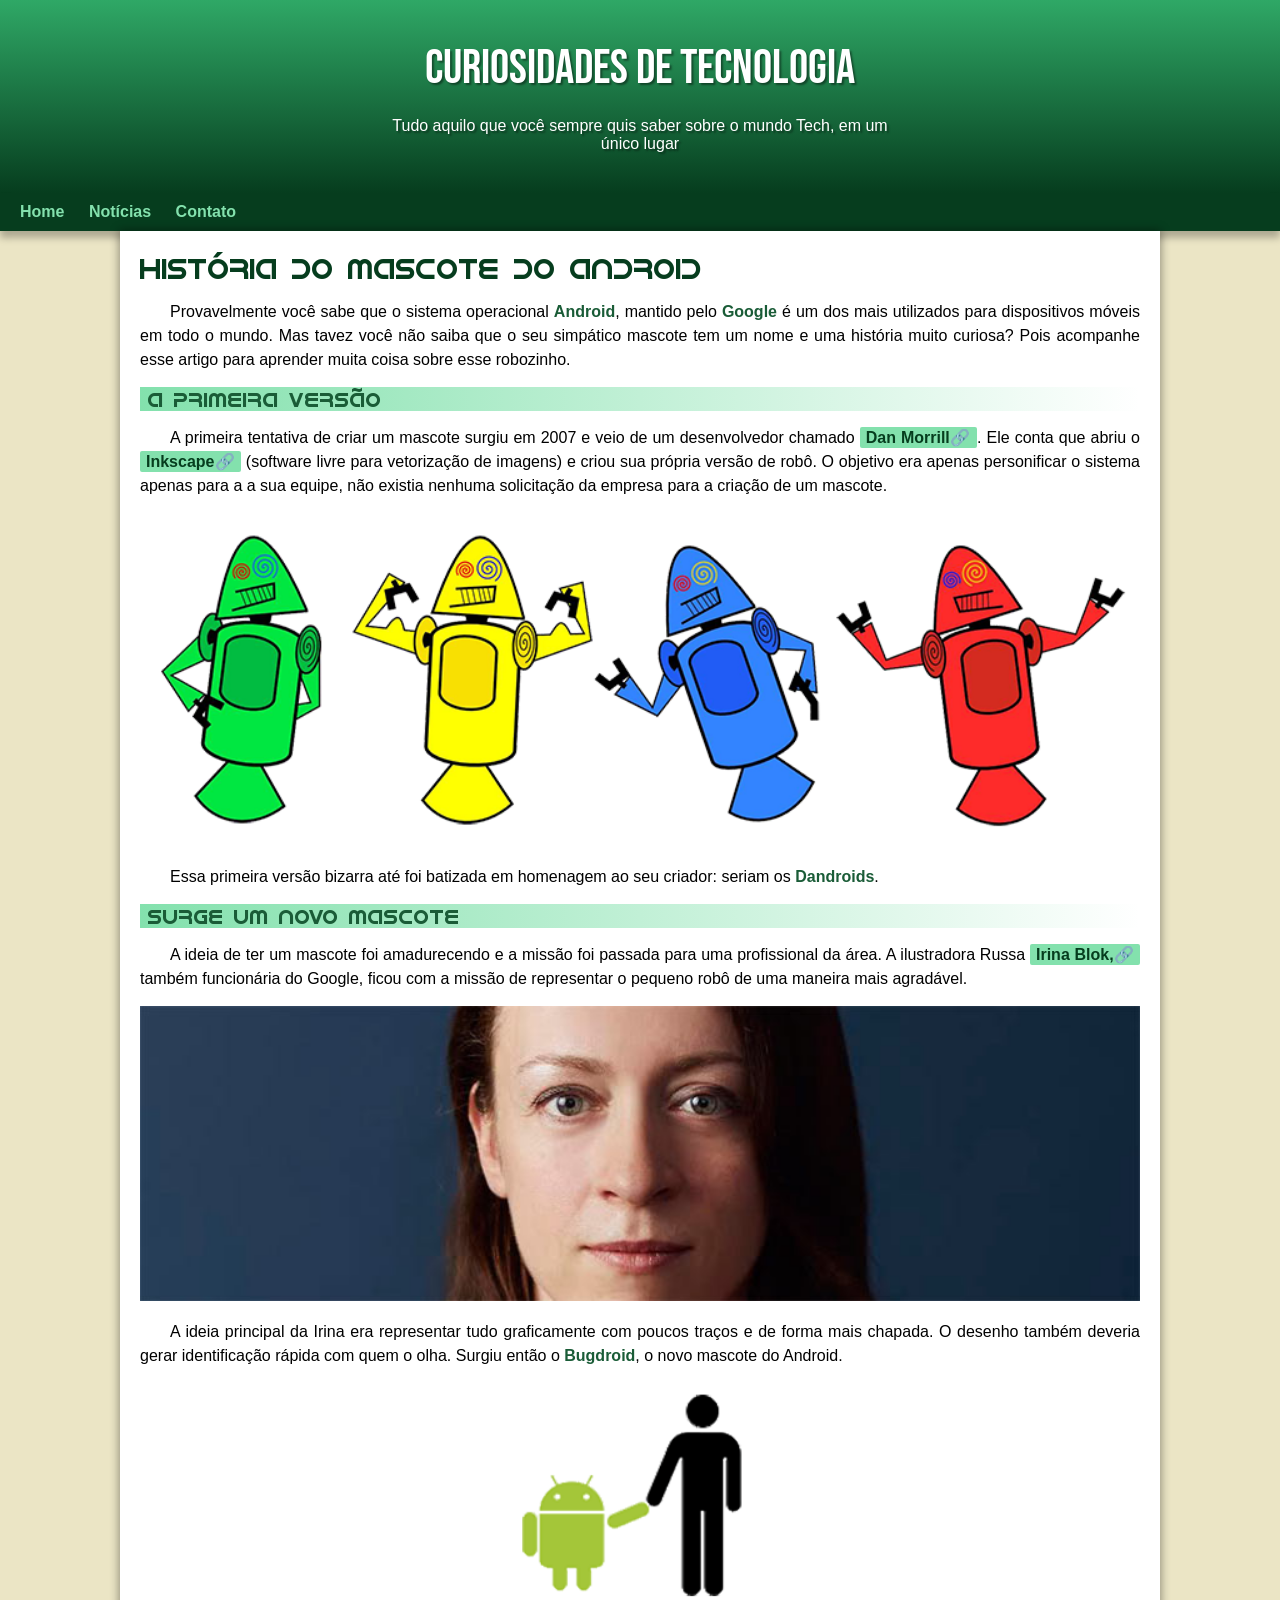
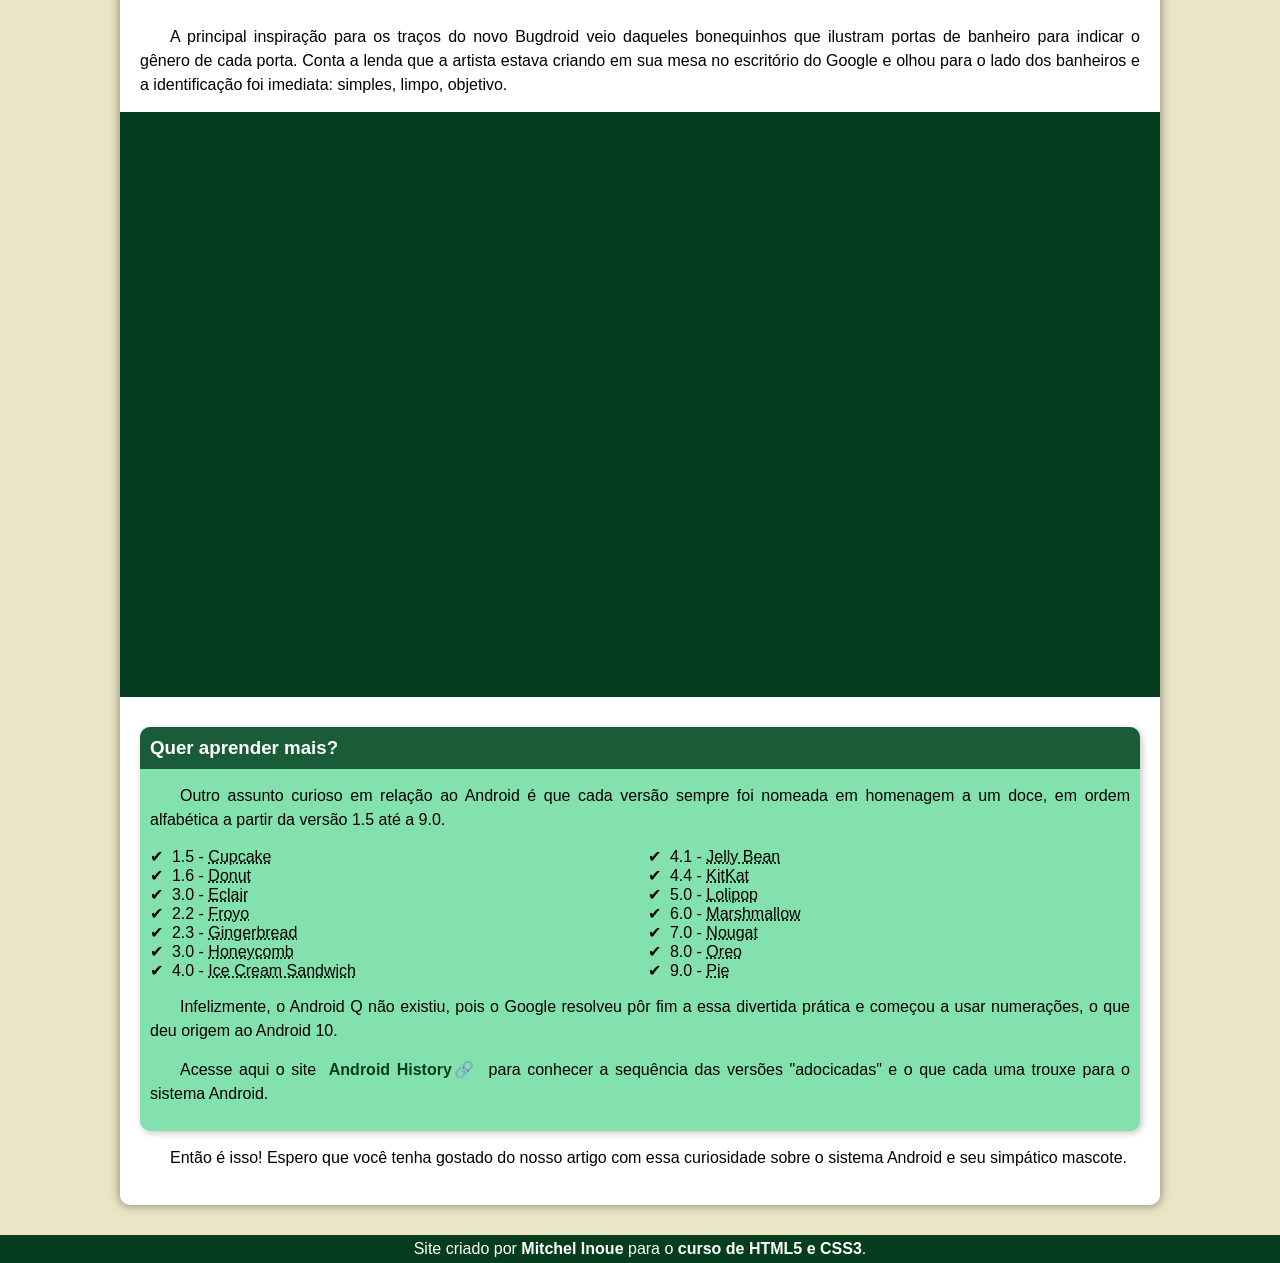
<file: index.html>
<!DOCTYPE html>
<html lang="pt-br">
<head>
    <meta charset="UTF-8">
    <meta http-equiv="X-UA-Compatible" content="IE=edge">
    <meta name="viewport" content="width=device-width, initial-scale=1.0">
    <title>Como surgiu o mascote Android?</title>
    <link rel="shortcut icon" href="imagens/favicon.ico" type="image/x-icon">
    <link rel="stylesheet" href="estilo/style.css">
</head>
<body>
    <header>
        <h1 class="cabecalho">Curiosidades de Tecnologia</h1>
        <p>Tudo aquilo que você sempre quis saber sobre o mundo Tech, em um único lugar</p>
    </header>
        <nav>
            <a class="link" href="#">Home</a>
            <a class="link" href="#">Notícias</a>
            <a class="link" href="#">Contato</a>
        </nav>
    <main>
        <article>
            <h1>
                História do Mascote do Android
            </h1>

            <p>
                Provavelmente você sabe que o sistema operacional <strong id="especial">Android</strong>, mantido pelo <strong>Google</strong> é um dos mais utilizados para dispositivos móveis em todo o mundo. Mas tavez você não saiba que o seu simpático mascote tem um nome e uma história muito curiosa? Pois acompanhe esse artigo para aprender muita coisa sobre esse robozinho.
            </p>

            <h2>
                A primeira versão
            </h2>

            <p>
                A primeira tentativa de criar um mascote surgiu em 2007 e veio de um desenvolvedor chamado <a href="https://androidcommunity.com/dan-morrill-shows-us-the-android-mascot-that-almost-was-20130103/" target="_blank" class="externo">Dan Morrill</a>. Ele conta que abriu o <a href="https://inkscape.org/pt-br/" target="_blank" class="externo">Inkscape</a> (software livre para vetorização de imagens) e criou sua própria versão de robô. O objetivo era apenas personificar o sistema apenas para a a sua equipe, não existia nenhuma solicitação da empresa para a criação de um mascote.
            </p>

            <picture>
                <source media="(max-width: 600px)" srcset="imagens/dan-droids-pq.png" type="image/png">
                <img src="imagens/dan-droids.png" alt="Primeiro mascote do Android">
            </picture>

            <p>
                Essa primeira versão bizarra até foi batizada em homenagem ao seu criador: seriam os <strong>Dandroids</strong>.
            </p>

            <h2>
                Surge um novo mascote
            </h2>

            <p>
                A ideia de ter um mascote foi amadurecendo e a missão foi passada para uma profissional da área. A ilustradora Russa <a href="https://www.irinablok.com/android" target="_blank" class="externo">Irina Blok,</a> também funcionária do Google, ficou com a missão de representar o pequeno robô de uma maneira mais agradável.
            </p>

            <picture>
                <source media="(max-width: 600px)" srcset="imagens/irina-blok-pq.jpg" type="image/jpg">
                <img src="imagens/irina-blok.jpg" alt="irina-blok">
            </picture>

            <p>
                A ideia principal da Irina era representar tudo graficamente com poucos traços e de forma mais chapada. O desenho também deveria gerar identificação rápida com quem o olha. Surgiu então o <strong>Bugdroid</strong>, o novo mascote do Android.
            </p>

            <img src="imagens/bugdroid.png" class="pequena" alt="Bugdroid">

            <p>
                A principal inspiração para os traços do novo Bugdroid veio daqueles bonequinhos que ilustram portas de banheiro para indicar o gênero de cada porta. Conta a lenda que a artista estava criando em sua mesa no escritório do Google e olhou para o lado dos banheiros e a identificação foi imediata: simples, limpo, objetivo.
            </p>
            
            <div class="video">
                <iframe width="560" height="315" src="https://www.youtube.com/embed/l2UDgpLz20M?controls=0" title="YouTube video player" frameborder="0" allow="accelerometer; autoplay; clipboard-write; encrypted-media; gyroscope; picture-in-picture" allowfullscreen></iframe>
            </div>
            

            <aside>
                <h3>
                    <div id="extra">
                        Quer aprender mais?
                    </div>
                </h3>
                
                <p>
                    Outro assunto curioso em relação ao Android é que cada versão sempre foi nomeada em homenagem a um doce, em ordem alfabética a partir da versão 1.5 até a 9.0.
                </p>

                    <ul>
                        <li > 
                            1.5 - <abbr title="Bolo de copo">Cupcake</abbr>
                        </li>
                        <li > 
                            1.6 - <abbr title="Rosquinha">Donut</abbr>
                        </li>
                        <li> 
                            3.0 - <abbr title="Bomba">Eclair</abbr>
                        </li>
                        <li > 
                            2.2 - <abbr title="Iogurte Congelado">Froyo</abbr>
                        </li>
                        <li > 
                            2.3 - <abbr title="Biscoite de Gengibre">Gingerbread</abbr>
                        </li>
                        <li > 
                            3.0 - <abbr title="Favo de Mel">Honeycomb</abbr>
                        </li>
                        <li > 
                            4.0 - <abbr title="Sanduíche de Sorvete">Ice Cream Sandwich</abbr>
                        </li>
                        <li> 
                            4.1 - <abbr title="Jujuba">Jelly Bean</abbr>
                        </li>
                        <li> 
                            4.4 - <abbr title="KitKat">KitKat</abbr>
                        </li>
                        <li > 
                            5.0 - <abbr title="Pirulito">Lolipop</abbr>
                        </li>
                        <li> 
                            6.0 - <abbr title="Marshmallow">Marshmallow</abbr>
                        </li>
                        <li> 
                           7.0 - <abbr title="torrone">Nougat</abbr>
                        </li>
                        <li> 
                           8.0 - <abbr title="Oreo">Oreo</abbr>
                        </li>
                        <li> 
                            9.0 - <abbr title="Pie">Pie</abbr>
                        </li>
                    </ul>

                <p>
                    Infelizmente, o Android Q não existiu, pois o Google resolveu pôr fim a essa divertida prática e começou a usar numerações, o que deu origem ao Android 10.
                </p>

                <p>
                    Acesse aqui o site <a href="https://www.android.com/intl/en_uk/history/#/donut" target="_blank" class="externo">Android History</a> para conhecer a sequência das versões "adocicadas" e o que cada uma trouxe para o sistema Android.
                </p>

            </aside>

            <p id="fim">
                Então é isso! Espero que você tenha gostado do nosso artigo com essa curiosidade sobre o sistema <span id="especial">Android</span> e seu simpático mascote.
            </p>

        </article>

    </main>

    <footer>
        <p id="rodape">Site criado por <a href="https://github.com/mitchelinoue" target="_blank">Mitchel Inoue</a> para o <a href="https://www.cursoemvideo.com/minha-conta/" target="_blank">curso de HTML5 e CSS3</a>.
        </p>
    </footer>
        

</body>
</html>
</file>
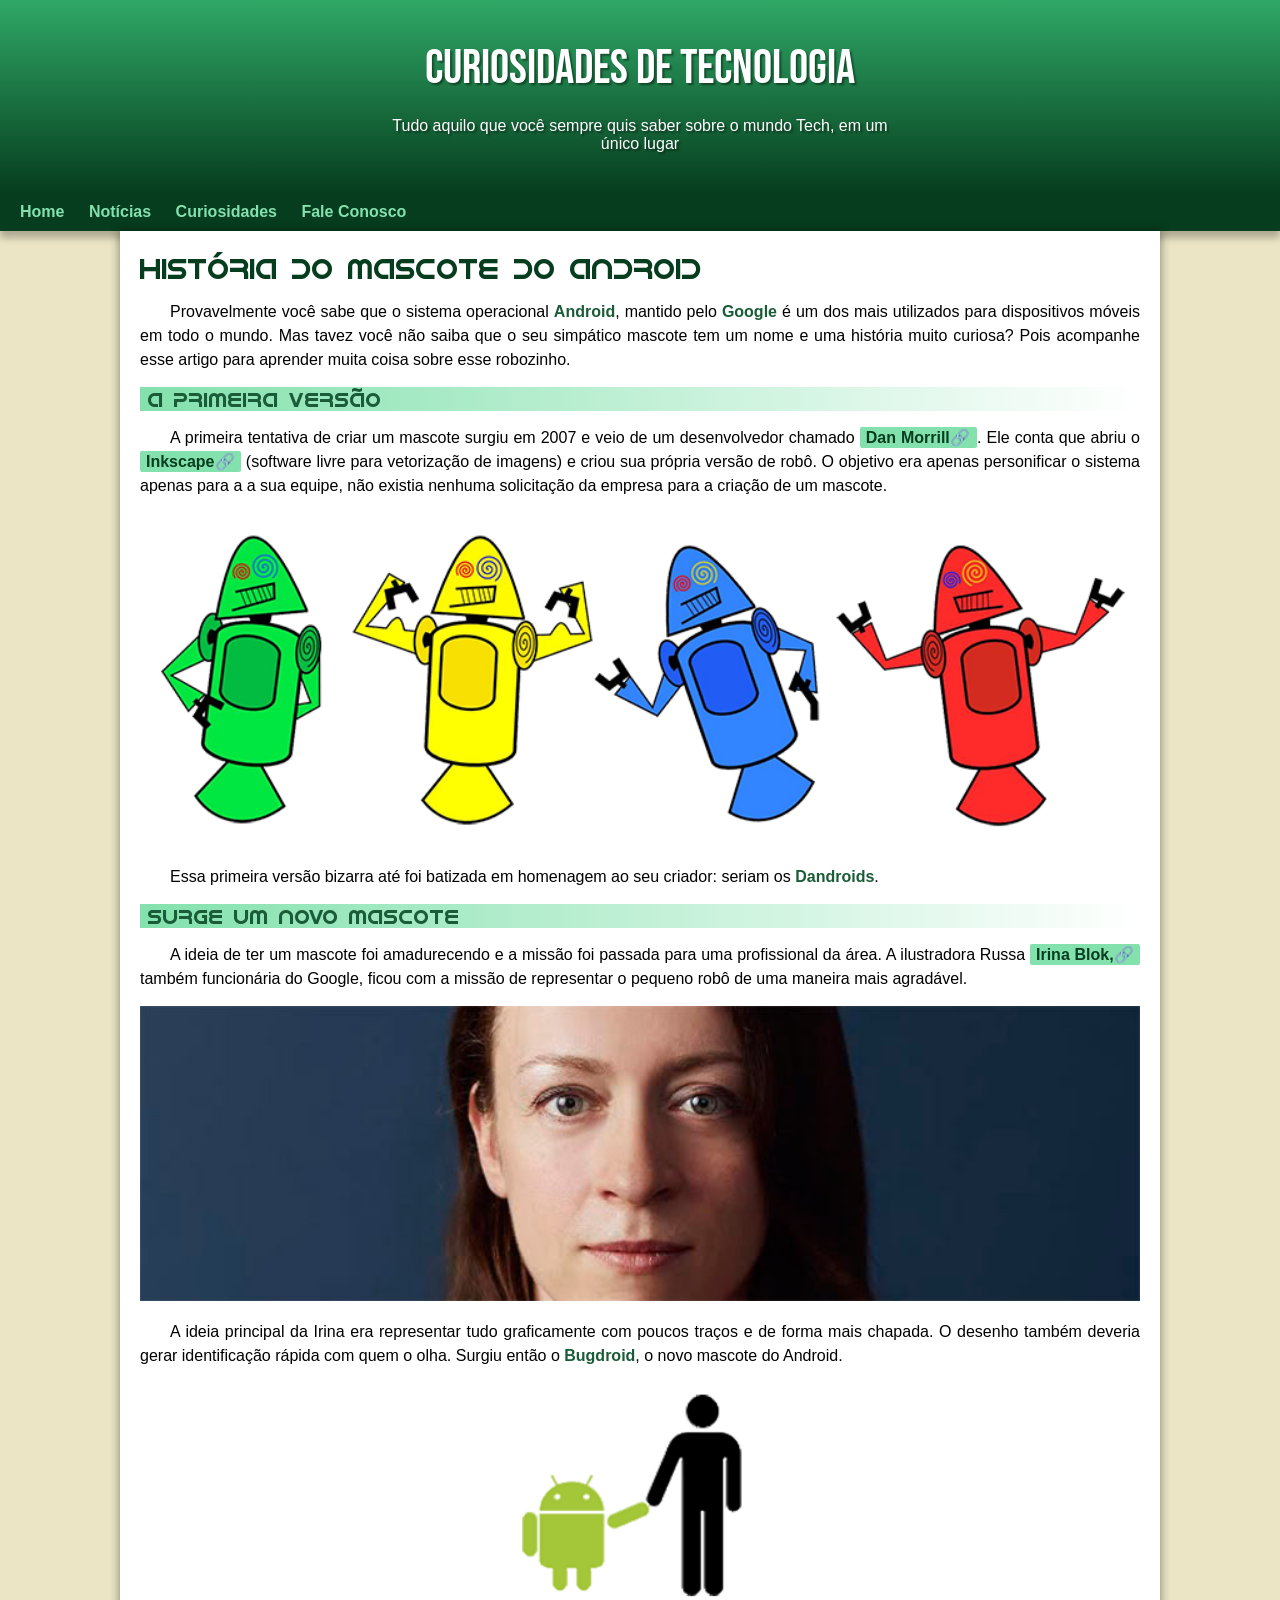
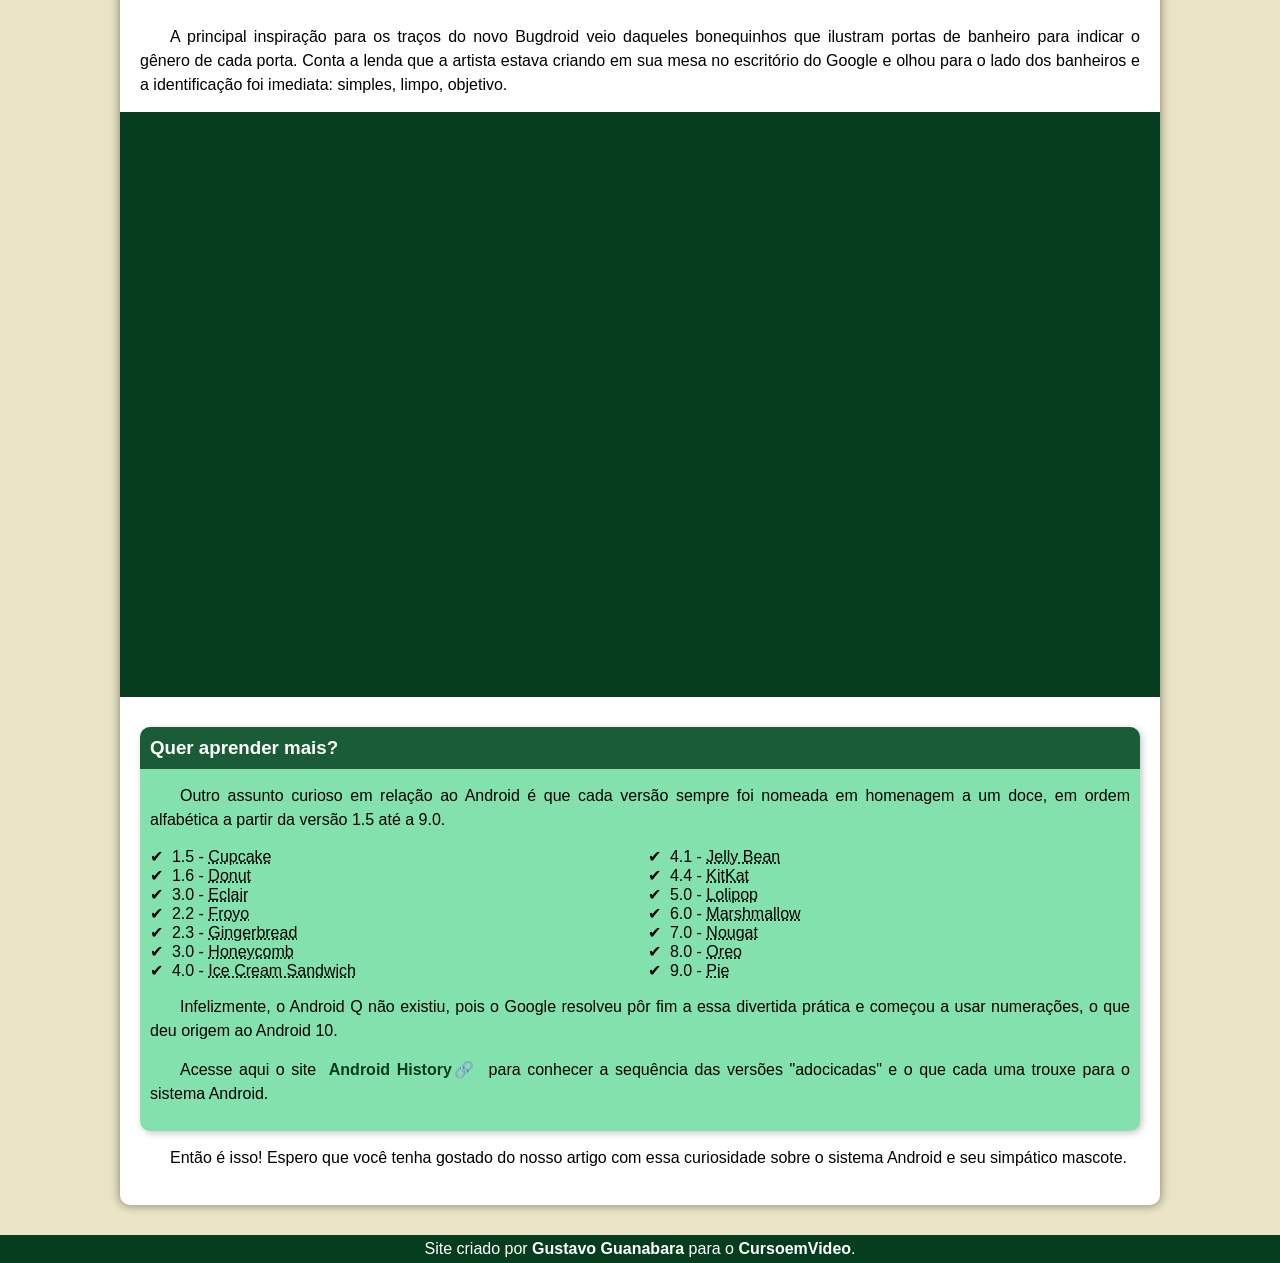
<file: index.html.html>
<!DOCTYPE html>
<html lang="pt-br">
<head>
    <meta charset="UTF-8">
    <meta http-equiv="X-UA-Compatible" content="IE=edge">
    <meta name="viewport" content="width=device-width, initial-scale=1.0">
    <title>Como surgiu o mascote Android?</title>
    <link rel="shortcut icon" href="imagens/favicon.ico" type="image/x-icon">
    <link rel="stylesheet" href="estilo/style.css">
</head>
<body>
    <header>
        <h1 class="cabecalho">Curiosidades de Tecnologia</h1>
        <p>Tudo aquilo que você sempre quis saber sobre o mundo Tech, em um único lugar</p>
    </header>
        <nav>
            <a class="link" href="#">Home</a>
            <a class="link" href="#">Notícias</a>
            <a class="link" href="#">Curiosidades</a>
            <a class="link" href="#">Fale Conosco</a>
        </nav>
    <main>
        <article>
            <h1>
                História do Mascote do Android
            </h1>

            <p>
                Provavelmente você sabe que o sistema operacional <strong id="especial">Android</strong>, mantido pelo <strong>Google</strong> é um dos mais utilizados para dispositivos móveis em todo o mundo. Mas tavez você não saiba que o seu simpático mascote tem um nome e uma história muito curiosa? Pois acompanhe esse artigo para aprender muita coisa sobre esse robozinho.
            </p>

            <h2>
                A primeira versão
            </h2>

            <p>
                A primeira tentativa de criar um mascote surgiu em 2007 e veio de um desenvolvedor chamado <a href="https://androidcommunity.com/dan-morrill-shows-us-the-android-mascot-that-almost-was-20130103/" target="_blank" class="externo">Dan Morrill</a>. Ele conta que abriu o <a href="https://inkscape.org/pt-br/" target="_blank" class="externo">Inkscape</a> (software livre para vetorização de imagens) e criou sua própria versão de robô. O objetivo era apenas personificar o sistema apenas para a a sua equipe, não existia nenhuma solicitação da empresa para a criação de um mascote.
            </p>

            <picture>
                <source media="(max-width: 600px)" srcset="imagens/dan-droids-pq.png" type="image/png">
                <img src="imagens/dan-droids.png" alt="Primeiro mascote do Android">
            </picture>

            <p>
                Essa primeira versão bizarra até foi batizada em homenagem ao seu criador: seriam os <strong>Dandroids</strong>.
            </p>

            <h2>
                Surge um novo mascote
            </h2>

            <p>
                A ideia de ter um mascote foi amadurecendo e a missão foi passada para uma profissional da área. A ilustradora Russa <a href="https://www.irinablok.com/android" target="_blank" class="externo">Irina Blok,</a> também funcionária do Google, ficou com a missão de representar o pequeno robô de uma maneira mais agradável.
            </p>

            <picture>
                <source media="(max-width: 600px)" srcset="imagens/irina-blok-pq.jpg" type="image/jpg">
                <img src="imagens/irina-blok.jpg" alt="irina-blok">
            </picture>

            <p>
                A ideia principal da Irina era representar tudo graficamente com poucos traços e de forma mais chapada. O desenho também deveria gerar identificação rápida com quem o olha. Surgiu então o <strong>Bugdroid</strong>, o novo mascote do Android.
            </p>

            <img src="imagens/bugdroid.png" class="pequena" alt="Bugdroid">

            <p>
                A principal inspiração para os traços do novo Bugdroid veio daqueles bonequinhos que ilustram portas de banheiro para indicar o gênero de cada porta. Conta a lenda que a artista estava criando em sua mesa no escritório do Google e olhou para o lado dos banheiros e a identificação foi imediata: simples, limpo, objetivo.
            </p>
            
            <div class="video">
                <iframe width="560" height="315" src="https://www.youtube.com/embed/l2UDgpLz20M?controls=0" title="YouTube video player" frameborder="0" allow="accelerometer; autoplay; clipboard-write; encrypted-media; gyroscope; picture-in-picture" allowfullscreen></iframe>
            </div>
            

            <aside>
                <h3>
                    <div id="extra">
                        Quer aprender mais?
                    </div>
                </h3>
                
                <p>
                    Outro assunto curioso em relação ao Android é que cada versão sempre foi nomeada em homenagem a um doce, em ordem alfabética a partir da versão 1.5 até a 9.0.
                </p>

                    <ul>
                        <li > 
                            1.5 - <abbr title="Bolo de copo">Cupcake</abbr>
                        </li>
                        <li > 
                            1.6 - <abbr title="Rosquinha">Donut</abbr>
                        </li>
                        <li> 
                            3.0 - <abbr title="Bomba">Eclair</abbr>
                        </li>
                        <li > 
                            2.2 - <abbr title="Iogurte Congelado">Froyo</abbr>
                        </li>
                        <li > 
                            2.3 - <abbr title="Biscoite de Gengibre">Gingerbread</abbr>
                        </li>
                        <li > 
                            3.0 - <abbr title="Favo de Mel">Honeycomb</abbr>
                        </li>
                        <li > 
                            4.0 - <abbr title="Sanduíche de Sorvete">Ice Cream Sandwich</abbr>
                        </li>
                        <li> 
                            4.1 - <abbr title="Jujuba">Jelly Bean</abbr>
                        </li>
                        <li> 
                            4.4 - <abbr title="KitKat">KitKat</abbr>
                        </li>
                        <li > 
                            5.0 - <abbr title="Pirulito">Lolipop</abbr>
                        </li>
                        <li> 
                            6.0 - <abbr title="Marshmallow">Marshmallow</abbr>
                        </li>
                        <li> 
                           7.0 - <abbr title="torrone">Nougat</abbr>
                        </li>
                        <li> 
                           8.0 - <abbr title="Oreo">Oreo</abbr>
                        </li>
                        <li> 
                            9.0 - <abbr title="Pie">Pie</abbr>
                        </li>
                    </ul>

                <p>
                    Infelizmente, o Android Q não existiu, pois o Google resolveu pôr fim a essa divertida prática e começou a usar numerações, o que deu origem ao Android 10.
                </p>

                <p>
                    Acesse aqui o site <a href="https://www.android.com/intl/en_uk/history/#/donut" target="_blank" class="externo">Android History</a> para conhecer a sequência das versões "adocicadas" e o que cada uma trouxe para o sistema Android.
                </p>

            </aside>

            <p id="fim">
                Então é isso! Espero que você tenha gostado do nosso artigo com essa curiosidade sobre o sistema <span id="especial">Android</span> e seu simpático mascote.
            </p>

        </article>

    </main>

    <footer>
        <p id="rodape">Site criado por <a href="https://gustavoguanabara.github.io/" target="_blank">Gustavo Guanabara</a> para o <a href="https://www.cursoemvideo.com/minha-conta/" target="_blank">CursoemVideo</a>.
        </p>
    </footer>
        

</body>
</html>
</file>
<file: estilo/style.css>
@charset "UTF-8";

@import url('https://fonts.googleapis.com/css2?family=Bebas+Neue&display=swap');

@font-face {
    font-family: 'idroid';
    src: url(../fontes/idroid.otf) format('opentype');
}

/*root serve para poder colocar variáveis em CSS. Variável começa com -- */
:root{ 
    --cor0: #ebe5c5;
    --cor1: #83e1ad;
    --cor2: #3ddc84;
    --cor3: #2fa866;
    --cor4: #1a5c37;
    --cor5: #063d1e;

    --fonte-padrao: Arial, Verdana, Helvetica, sans-serif;
    --fonte-destaque: 'Bebas Neue', 'cursive';
    --fonte-android: 'idroid', 'cursive';
}

/*o * significa uma regra global para todos os itens de CSS*/
*{
    margin: 0px;
    padding: 0px;
}

body{
    background-color: var(--cor0);
    font-family: var(--fonte-padrao), Helvetica, sans-serif;
    
}

a.externo::after{
    content: '\1F517';
}

header{
    background-image: linear-gradient(to bottom, var(--cor3), var(--cor5) );
    min-height: 150px;
    text-align: center;
    padding-top: 40px;
    box-shadow: 2px 2px 5px rgba(0, 0, 0, 0.377);
    
}

header > h1 {
    color: white;
    font-family: var(--fonte-destaque);
    font-size: 3em;
    font-weight: normal;
    margin-bottom: 20px;
    text-shadow: 2px 2px 2px rgba(0, 0, 0, 0.425);
}

header > p {
    font-family: var(--fonte-padrao);
    font-size: 1,2em;
    color: white;
    max-width: 500px;
    padding-right: 10px;
    padding-left: 10px;
    margin: auto;
    padding-bottom: 40px;
    text-shadow: 2px 2px 2px rgba(0, 0, 0, 0.425);
}

nav {
    background-color: var(--cor5);
    padding: 10px;
    box-shadow: 0px 7px 7px rgba(0, 0, 0, 0.26);

}  

nav > a{
    color: var(--cor1);
    padding: 10px;
    border-radius: 5px;
    text-decoration: none;
    font-weight: bold;
    transition-duration: .1s;
}

nav > a:hover{
    background-color: var(--cor3);
    color: var(--cor5);
}

main{
    min-width: 300px;
    max-width: 1000px;
    background-color: white;
    margin: auto;
    margin-bottom: 30px;
    padding: 20px;
    border-radius: 0px 0px 10px 10px;
    box-shadow: 0px 0px 10px 1px rgba(0, 0, 0, 0.397);
}

main h1{
    font-family: var(--fonte-android);
    font-weight: normal;
    font-size: 1.8em;
    color: var(--cor5);
}

main h2{
    font-family: var(--fonte-android);
    font-weight: normal;
    color: var(--cor4);
    font-size: 1.3em;
    background-image: linear-gradient(to right, var(--cor1), transparent);
    text-indent: 8px;
}

main p{
    margin: 15px 0px;
    text-align: justify;
    text-indent: 30px;
    line-height: 1.5em;
}

main strong{
    color: var(--cor4);
    font-weight: bold;
    
}

main a{
    text-decoration: none;
    font-weight: bold;
    color: var(--cor5);
    background-color: var(--cor1);
    padding: 2px 6px;
    border-radius: 2px;
}

main a:hover{
    text-decoration: underline;
    color: var(--cor4);
}

main img{
   width: 100%;
}

main img.pequena{
    max-width: 350px;
    display: block;
    margin: auto;
}

div.video{
    background-color: var(--cor5);
    margin: 0px -20px 30px -20px;
    padding: 20px ;
    padding-bottom: 56.5%;
    position: relative;
}

div.video > iframe{
    position: absolute;
    top: 5%;
    left: 5%;
    width: 90%;
    height: 90%;
}

aside{
    background-color: var(--cor1);
    padding: 10px;
    border-radius: 10px;
    box-shadow: 2px 2px 7px rgba(0, 0, 0, 0.233);
}

aside > h3{
    background-color: var(--cor4);
    color: white;
    padding: 10px;
    margin: -10px -10px 0px -10px;
    border-radius: 10px 10px 0px 0px;
}

aside > ul{
    list-style-type:'\2714\00A0';
    list-style-position: inside;
    columns: 2;
}

footer {
    background-color: var(--cor5);
    text-align: center;
    color: white;
    font-size: 0.8;
    padding: 5px;
}

footer a{
    color: white;
    font-weight: bolder;
    text-decoration: none;
}

footer a:hover{
    text-decoration: underline;
    color: var(--cor1);
}
</file>
